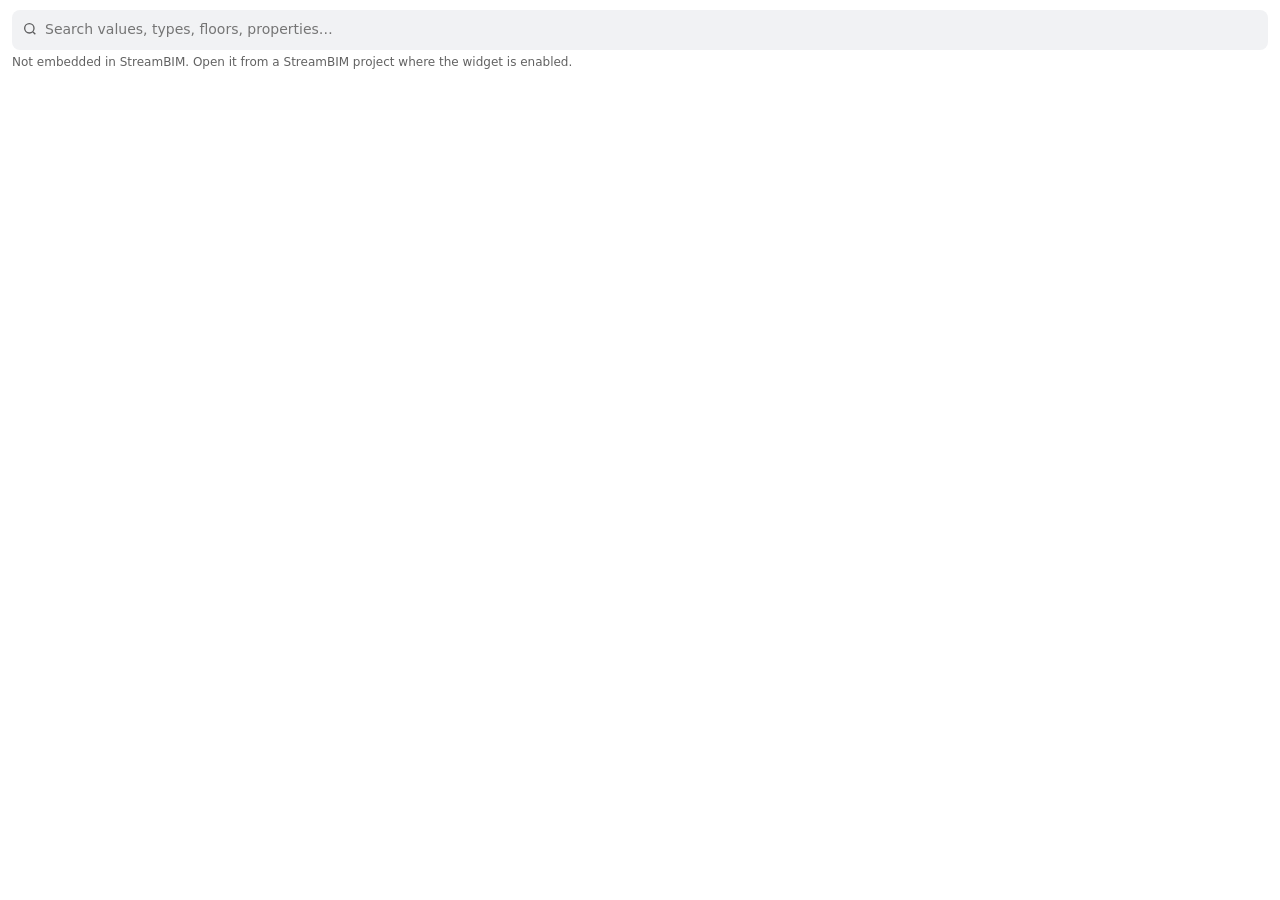
<file: index.html>
<!doctype html>
<html lang="en">
<head>
  <meta charset="utf-8">
  <meta name="viewport" content="width=device-width, initial-scale=1">
  <title>Filter and quantities</title>
  <style>
    :root {
      --fg: #f1f1f1; --muted: #9aa0a6; --line: rgba(255,255,255,.14); --soft: rgba(255,255,255,.06); --card: rgba(255,255,255,.07); --pop: #2b2f34;
      /* Accent: StreamBIM's orange. Text on an orange fill is dark (contrast ≈ 8:1). */
      --accent: #f39200; --accent-text: #ffb84d; --on-accent: #1f2226; --accent-tint: rgba(243,146,0,.16); --warn: #ffb224;
      /* Chart colors without orange (the accent): the dataviz reference palette in an order that passes its validator (dark). */
      --s1: #3987e5; --s2: #199e70; --s3: #9085e9; --s4: #c98500; --s5: #d55181; --s6: #0ca30c; --other: #5f6368;
    }
    :root[data-tema=ljus] { --card: #f1f2f4; --pop: #f1f2f4; --soft: rgba(0,0,0,.04); --line: #dcdfe3; --accent-text: #a35400; --accent-tint: rgba(243,146,0,.14);
      --s1: #2a78d6; --s2: #1baf7a; --s3: #6250d6; --s4: #eda100; --s5: #e87ba4; --s6: #008300; --other: #b4b8bd; }
    * { box-sizing: border-box; }
    body { margin: 0; padding: 10px 12px 16px; font: 14px/1.4 system-ui, sans-serif; color: var(--fg); background: transparent; }
    h2 { font-size: 12px; margin: 16px 0 6px; color: var(--muted); font-weight: 600; }
    [hidden] { display: none !important; }
    .muted { color: var(--muted); font-size: 12px; }
    select, input, textarea { font: inherit; font-size: 14px; color: inherit; background: var(--soft); border: 1px solid var(--line); border-radius: 6px; padding: 5px 6px; width: 100%; min-width: 0; }
    option { color: #000; }
    button { font: inherit; font-size: 13px; padding: 6px 10px; border-radius: 6px; border: 1px solid var(--line); background: transparent; color: inherit; cursor: pointer; }
    button:hover { border-color: var(--muted); }
    button:disabled { opacity: .5; cursor: default; }
    button.primary { background: var(--accent); border-color: var(--accent); color: var(--on-accent); font-weight: 600; }
    button[aria-pressed="true"]:not(.ico) { border-color: var(--accent); color: var(--accent-text); }
    .link { all: unset; cursor: pointer; color: var(--accent-text); font-size: 12px; }
    .actions { display: flex; flex-wrap: wrap; gap: 6px; margin-top: 10px; align-items: center; }
    .actions input { flex: 1; width: auto; }
    .between { display: flex; align-items: center; justify-content: space-between; gap: 8px; flex-wrap: wrap; }
    :focus-visible { outline: 2px solid var(--accent); outline-offset: 2px; }
    #status { min-height: 1.2em; margin: 4px 0 0; }
    .card { background: var(--card); border-radius: 10px; padding: 10px 12px; margin-top: 10px; }

    /* Search */
    .search { position: sticky; top: 0; z-index: 2; }
    .search > svg { position: absolute; left: 10px; top: 11px; color: var(--muted); pointer-events: none; }
    #q { font-size: 14px; padding: 9px 10px 9px 32px; border-radius: 8px; background: var(--pop); border-color: transparent; }
    #q:focus { border-color: var(--accent); outline: none; }
    #results { position: absolute; left: 0; right: 0; margin-top: 4px; border: 1px solid var(--line); border-radius: 8px; max-height: 65vh; overflow: auto; background: var(--pop); box-shadow: 0 8px 24px rgba(0,0,0,.4); }
    #results:empty { display: none; }
    .res-h { font-size: 11px; color: var(--muted); padding: 8px 10px 2px; font-weight: 600; }
    .res { all: unset; box-sizing: border-box; cursor: pointer; display: grid; grid-template-columns: 1fr auto; gap: 8px; width: 100%; padding: 6px 10px; }
    .res:hover, .res:focus-visible { background: var(--accent-tint); outline: none; }
    .res b { font-weight: 600; overflow-wrap: anywhere; }
    .res small { display: block; color: var(--muted); }
    .res .n { color: var(--muted); font-variant-numeric: tabular-nums; align-self: center; }

    /* Quick start and toggles */
    .chips { display: flex; flex-wrap: wrap; gap: 6px; align-items: center; }
    .pill { padding: 6px 12px; border-radius: 999px; background: var(--card); border-color: transparent; }
    .pill:hover { border-color: var(--accent); }
    .seg { display: inline-flex; border: 1px solid var(--line); border-radius: 6px; overflow: hidden; }
    .seg button { border: 0; border-radius: 0; padding: 5px 10px; font-size: 12px; }
    .seg button + button { border-left: 1px solid var(--line); }
    .seg button[aria-pressed="true"] { background: var(--accent); color: var(--on-accent); }

    /* Conditions: chips as in the sketch, comparison and "+ or" inline */
    #conds { display: flex; flex-direction: column; gap: 6px; margin-top: 8px; }
    .cond { display: flex; flex-wrap: wrap; align-items: center; gap: 4px 6px; border: 1px solid var(--line); border-radius: 8px; padding: 5px 4px 5px 10px; }
    .cond-h { font-size: 12px; color: var(--muted); display: flex; gap: 4px; align-items: center; }
    .cond-h select { all: unset; cursor: pointer; color: var(--accent-text); font-size: 12px; }
    .cond-h select option { color: #000; }
    .cond .chips { gap: 4px; flex: 1; }
    .chip { display: inline-flex; align-items: center; padding: 2px 0 2px 10px; border-radius: 999px; background: var(--accent-tint); border: 1px solid var(--accent); color: var(--accent-text); font-size: 13px; }
    .chip .x { padding: 0 8px 0 6px; color: inherit; }
    .cond input { width: 7.5em; padding: 2px 8px; font-size: 12px; border-radius: 999px; border-style: dashed; background: transparent; }
    .or { font-size: 11px; color: var(--muted); }
    .x { all: unset; cursor: pointer; padding: 2px 8px; color: var(--muted); }
    .x:hover { color: var(--fg); }

    /* KPI cards */
    .kpis { display: grid; grid-template-columns: repeat(auto-fit, minmax(100px, 1fr)); gap: 6px; margin-top: 10px; } /* 308 px panel: 2 per row */
    .kpi { background: var(--card); border-radius: 8px; padding: 8px 10px; min-width: 0; }
    .kpi span { display: block; font-size: 11px; color: var(--muted); white-space: nowrap; overflow: hidden; text-overflow: ellipsis; }
    .kpi b { display: block; font-size: 18px; font-weight: 600; font-variant-numeric: tabular-nums; white-space: nowrap; overflow: hidden; text-overflow: ellipsis; }

    /* Chart card */
    .card-top { display: flex; align-items: center; justify-content: space-between; gap: 8px; }
    .card-top .title { font-weight: 600; overflow-wrap: anywhere; }
    .types { display: flex; gap: 2px; flex: none; }
    .ico { width: 28px; height: 28px; padding: 0; display: inline-flex; align-items: center; justify-content: center; border: 0; border-radius: 6px; color: var(--muted); }
    .ico:hover { color: var(--fg); }
    .ico[aria-pressed="true"] { background: var(--accent); color: var(--on-accent); }
    .settings { display: flex; flex-wrap: wrap; gap: 4px 14px; margin: 8px 0 4px; font-size: 12px; color: var(--muted); }
    .settings label { display: inline-flex; align-items: center; gap: 4px; }
    .settings select { all: unset; cursor: pointer; color: var(--fg); font-size: 12px; max-width: 12em; overflow: hidden; text-overflow: ellipsis; white-space: nowrap; }
    .settings select option { color: #000; }
    .settings select:focus-visible { outline: 2px solid var(--accent); }
    .settings label::after { content: '▾'; color: var(--muted); font-size: 10px; }

    /* Donut + legend */
    .donut { display: flex; flex-wrap: wrap; gap: 10px 14px; align-items: center; margin-top: 6px; }
    .donut svg { flex: none; }
    .donut svg circle[data-pick] { cursor: pointer; }
    .donut svg circle[data-pick]:hover { opacity: .85; }
    .legend { list-style: none; padding: 0; margin: 0; font-size: 12px; flex: 1; min-width: 150px; }
    .donut.stack { flex-direction: column; align-items: stretch; } /* long names: legend below, full width */
    .donut.stack svg { align-self: center; }
    .legend li { display: grid; grid-template-columns: 10px 1fr auto auto; gap: 6px; align-items: center; padding: 2px 4px; border-radius: 4px; cursor: pointer; }
    .legend li:hover, .legend li[aria-selected="true"] { background: var(--soft); }
    .legend li.other { cursor: default; color: var(--muted); }
    .legend .sw { width: 10px; height: 10px; border-radius: 2px; }
    .legend li { grid-template-columns: 10px minmax(0, 1fr) auto auto; }
    .legend .lbl { white-space: nowrap; overflow: hidden; text-overflow: ellipsis; }
    .hbar .lbl { white-space: nowrap; overflow: hidden; text-overflow: ellipsis; min-width: 0; flex: 1 1 auto; }
    .legend .num { font-variant-numeric: tabular-nums; text-align: right; white-space: nowrap; }
    .legend .pct { color: var(--muted); font-variant-numeric: tabular-nums; width: 3em; text-align: right; }

    /* Bars (ranked, one hue) and table */
    .hbars { display: grid; grid-template-columns: minmax(0, 1fr); gap: 6px; margin-top: 6px; } /* minmax(0,…): long names must not widen the card */
    .hbar { cursor: pointer; padding: 2px 4px; border-radius: 4px; font-size: 12px; }
    .hbar:hover, .hbar[aria-selected="true"] { background: var(--soft); }
    .hbar .between { flex-wrap: nowrap; }
    .hbar .between span:last-child { font-variant-numeric: tabular-nums; white-space: nowrap; flex: none; }
    .hbar.other { cursor: default; color: var(--muted); }
    .bar { height: 8px; background: var(--soft); border-radius: 4px; margin-top: 3px; overflow: hidden; }
    .bar i { display: block; height: 100%; background: var(--s1); border-radius: 0 4px 4px 0; }
    .other .bar i { background: var(--other); }
    table { width: 100%; border-collapse: collapse; font-variant-numeric: tabular-nums; font-size: 12px; margin-top: 6px; }
    th { font-size: 11px; color: var(--muted); font-weight: 600; text-align: right; padding: 2px 4px; }
    td { padding: 4px; border-top: 1px solid var(--line); text-align: right; white-space: nowrap; vertical-align: top; }
    th:first-child, td:first-child { text-align: left; white-space: normal; width: 100%; }
    tbody tr.pick { cursor: pointer; }
    tbody tr.pick:hover, tbody tr[aria-selected="true"] { background: var(--soft); }
    tbody tr.rest { color: var(--muted); }
    tfoot td { font-weight: 600; }
    td .bar { height: 4px; }
    .lbl { overflow-wrap: anywhere; }

    /* Columns (ordered, one hue) */
    .cols { display: flex; align-items: stretch; gap: 2px; margin-top: 10px; }
    .col { flex: 1; min-width: 0; display: flex; flex-direction: column; cursor: pointer; }
    .col .area { height: 140px; display: flex; flex-direction: column; justify-content: flex-end; border-bottom: 1px solid var(--line); }
    .compact .col .area { height: 70px; }
    .col .area i { display: block; background: var(--s1); border-radius: 4px 4px 0 0; min-height: 1px; }
    .col.other .area i { background: var(--other); }
    .col:hover .area i, .col[aria-selected="true"] .area i { filter: brightness(1.2); }
    .col .v { font-size: 10px; text-align: center; color: var(--muted); font-variant-numeric: tabular-nums; }
    .col .t { font-size: 10px; color: var(--muted); writing-mode: vertical-rl; transform: rotate(180deg); max-height: 72px; overflow: hidden; text-overflow: ellipsis; white-space: nowrap; margin: 4px auto 0; }
    .compact .col .t { max-height: 44px; }

    .active { display: flex; flex-wrap: wrap; gap: 6px; align-items: center; margin-top: 8px; padding: 6px 8px; border-radius: 8px; background: var(--accent-tint); font-size: 13px; }
    .active span { flex: 1; min-width: 8em; }
    .warn { color: var(--warn); font-size: 12px; margin: 6px 0 0; }
    textarea { margin-top: 8px; height: 90px; font: 12px ui-monospace, monospace; }

    /* Dashboard */
    .dash-card .card-top > button:first-child { all: unset; cursor: pointer; font-weight: 600; overflow-wrap: anywhere; }
    .dash-card .card-top > button:first-child:hover { color: var(--accent-text); }
    .dash-card .n { font-size: 18px; font-weight: 600; font-variant-numeric: tabular-nums; white-space: nowrap; margin-left: auto; }

    /* Picked object */
    #picked { margin-top: 12px; border: 1px dashed var(--line); border-radius: 10px; padding: 8px 6px 8px 12px; }
    #picked details { margin-top: 6px; font-size: 12px; }
    #picked summary { cursor: pointer; color: var(--muted); }
    #picked dl { display: grid; grid-template-columns: auto 1fr; gap: 0 8px; margin: 4px 0 0; }
    #picked dt { color: var(--muted); }
    #picked dd { margin: 0; }
  </style>
  <script src="./shared/tema.js"></script>
</head>
<body>
  <div class="search">
    <svg width="16" height="16" viewBox="0 0 24 24" fill="none" stroke="currentColor" stroke-width="2" aria-hidden="true"><circle cx="11" cy="11" r="7"/><path d="m20 20-3.5-3.5"/></svg>
    <input id="q" type="search" placeholder="Search values, types, floors, properties…" autocomplete="off" aria-label="Search" aria-controls="results">
    <div id="results" role="listbox" aria-label="Search results"></div>
  </div>
  <div id="status" class="muted" role="status" aria-live="polite">Connecting to StreamBIM…</div>

  <!-- Start: dashboard of saved views, quick start -->
  <section id="home" hidden>
    <div id="dashBox" hidden>
      <div class="between" style="margin-top:12px">
        <h2 style="margin:0">Dashboard</h2>
        <div class="chips">
          <button class="link" id="dashRefresh">Refresh</button>
          <button class="link" id="dashExport">Export all to Excel</button>
        </div>
      </div>
      <div id="dash"></div>
    </div>
    <h2>Quick start</h2>
    <div id="starts" class="chips"></div>
    <p class="muted">Or click an object in the model to filter on its values. Save a filter as a view to keep it on the dashboard.</p>
  </section>

  <!-- Filter and result -->
  <section id="filter" hidden>
    <div id="conds"></div>
    <div id="kpis" class="kpis"></div>

    <div class="card" id="chartCard" hidden>
      <div class="card-top">
        <span class="title" id="chartTitle"></span>
        <div class="types" id="displays" role="group" aria-label="Chart type"></div>
      </div>
      <div class="settings">
        <label id="measureBox">Show <select id="measureSel" aria-label="Show"></select></label>
        <label>Group by <select id="groupSel" aria-label="Group by"></select></label>
        <label id="maxBox">Max <select id="maxSel" aria-label="Max divisions"></select></label>
      </div>
      <input id="groupBy" list="fields" placeholder="Type a property…" aria-label="Group by property" autocomplete="off" hidden style="margin:4px 0">
      <div id="groups"></div>
      <button id="measure" hidden style="margin-top:8px"></button>
    </div>

    <div class="actions">
      <button id="export" class="primary">Export to Excel</button>
      <button id="color" aria-pressed="false" title="Colors the objects in the model by the Group by property. StreamBIM picks the colors and shows the legend at the bottom left of the 3D view.">Color in model</button>
      <button id="save">Save view</button>
    </div>
    <div id="saveBox" class="actions" hidden>
      <input id="saveName" aria-label="View name">
      <button id="saveOk" class="primary">Save</button>
    </div>
    <div class="actions">
      <div class="seg" role="group" aria-label="Other objects">
        <button id="fade" aria-pressed="true">Fade others</button><button id="isolate" aria-pressed="false">Show only these</button>
      </div>
      <button id="zoom">Zoom to</button>
      <button id="copy">Copy table</button>
      <button id="clear">Clear</button>
    </div>
    <textarea id="copyFallback" hidden readonly aria-label="Table to copy"></textarea>
  </section>

  <div id="picked" hidden></div>
  <p class="muted" id="indexStatus"></p>
  <datalist id="fields"></datalist>

  <script src="./vendor/streambim-widget-api.min.js"></script>
  <script type="module">
    import { searchRows } from './shared/streambim.js';
    import { prepareRows, summarize, toTSV, KINDS, MISSING, UNKNOWN_FLOOR } from './shared/quantities.js';
    import { FIELDS, fieldOf, labelOf, OPS, addCond, buildFilter, and, searchValues, toView, fromView, viewName, fold } from './filter/logic.js';
    import { KIND, plural } from './shared/kinds.js';
    import { xlsx } from './shared/xlsx.js';

    const SORT = { field: 'Name', descending: false };
    const MAX_GROUPS = 40;       // values counted per split when objects aren't fetched (one search each)
    const AUTO_ROWS = 5000;      // quantities are fetched automatically up to this (≈ 1 300 objects/s)
    const MAX_MEASURE = 50000;   // ponytail: everything is held in memory (≈ 2 kB/object); split the selection if larger
    const INDEX_TTL = 24 * 3600e3;
    const SKIP_GROUPS = new Set(['Geometry']); // internal geometry data, not searchable
    const MEASURES = ['area', 'length', 'volume'];
    // Chart types as icons (Tabler outline paths). Donut and bars fold small groups into "Other".
    const svgIcon = (d) => `<svg width="18" height="18" viewBox="0 0 24 24" fill="none" stroke="currentColor" stroke-width="2" stroke-linecap="round" stroke-linejoin="round" aria-hidden="true">${d}</svg>`;
    const DISPLAYS = [
      ['donut', 'Donut', svgIcon('<path d="M10 3.2a9 9 0 1 0 10.8 10.8a1 1 0 0 0 -1 -1h-3.8a4.1 4.1 0 1 1 -5 -5v-4a.9 .9 0 0 0 -1 -.8"/><path d="M15 3.5a9 9 0 0 1 5.5 5.5h-4.5a9 9 0 0 0 -1 -1v-4.5"/>')],
      ['bars', 'Bars', svgIcon('<path d="M4 6h10M4 12h16M4 18h7"/>')],
      ['columns', 'Columns', svgIcon('<path d="M3 21h18M6 21v-8M11 21v-14M16 21v-5M20 21v-10"/>')],
      ['table', 'Table', svgIcon('<path d="M3 5h18v14h-18zM3 10h18M3 15h18M9 5v14"/>')],
    ];
    const MAXES = [4, 6, 8, 12, 20, 0]; // 0 = all
    const DONUT_SLOTS = 6;      // categorical colors --s1…--s6; more parts fold into "Other"

    const $ = (id) => document.getElementById(id);
    const h = (tag, props = {}, ...kids) => {
      const e = Object.assign(document.createElement(tag), props);
      e.append(...kids.filter((k) => k != null && k !== false));
      return e;
    };
    const api = () => StreamBIM.API;
    const say = (t) => ($('status').textContent = t);
    const err = (e) => e?.message || e?.detail || e?.code || JSON.stringify(e);
    const nf = (n) => Number(n).toLocaleString();
    const n1 = (v) => v.toLocaleString(undefined, { maximumFractionDigits: Math.abs(v) < 10 ? 1 : 0 });
    const round = (v) => Math.round(v * 1000) / 1000;
    const store = {
      get: (k) => { try { return JSON.parse(localStorage.getItem(k)); } catch { return null; } },
      set: (k, v) => { try { localStorage.setItem(k, JSON.stringify(v)); } catch { /* full or blocked */ } },
    };
    const count = async (filter) =>
      Number((await api().getObjectInfoForSearch({ filter, page: { limit: 1, skip: 0 }, sort: SORT }))?.meta?.total ?? 0);
    const show = (f, v) => (f.key === '@kind' ? plural(v) : v); // value as displayed

    let buildingId, floors = [], kinds = [], projectId = '';
    let index = { keys: {} };   // value index for free-text search on values (see buildIndex)
    let conds = [];
    const FLOOR = FIELDS['Floor Id']; // = Location~Floor by position, see logic.js
    let groupBy = FLOOR, measure = 'count', display = 'donut', maxDiv = 8;
    let mode = 'FADED';
    let colored = null;         // key of the field StreamBIM is coloring by, or null
    let state = null;           // { filter, total, objs, groups, rest, dims, active, capped }
    let seq = 0;
    const floorNames = () => floors.map((f) => f.name);

    // ---------- value index ----------
    // StreamBIM's quickSearch finds property names, types and objects but not values. So: list every text property
    // per IFC type (the fieldUnion search header has them), fetch each property's values with counts, keep for a day.
    // ponytail: a minute or two the first time in large projects (≈ 5 properties/s); search works meanwhile with what's loaded.
    const indexKey = () => `filter-index:${projectId}:${buildingId}`;
    async function buildIndex(force = false) {
      const cached = store.get(indexKey());
      if (!force && cached && Date.now() - cached.built < INDEX_TTL && cached.done) { index = cached; return showIndexStatus(); }
      index = { built: Date.now(), done: false, keys: force ? {} : cached?.keys ?? {} };
      showIndexStatus('Learning the project’s values…');
      const keys = new Set();
      await pool(kinds, 4, async (kind) => {
        const r = await api().getObjectInfoForSearch({ filter: { rules: [[{ buildingId, propKey: '@kind', propValue: kind }]] }, page: { limit: 1, skip: 0 }, sort: SORT, fieldUnion: true }).catch(() => null);
        for (const c of r?.header ?? []) if (c.pset && c.datatype === 'str' && !SKIP_GROUPS.has(c.pset)) keys.add(c.id);
      });
      const todo = [...keys].filter((k) => !index.keys[k]);
      let done = keys.size - todo.length;
      await pool(todo, 4, async (key) => {
        const values = await api().valuesForObjectProperty(key).catch(() => null);
        // More than 2 000 distinct values are ids and the like – not useful to search.
        index.keys[key] = values && Object.keys(values).length <= 2000 ? { values } : {};
        if (++done % 20 === 0) { showIndexStatus(`Learning the project’s values ${Math.round((done / keys.size) * 100)} %…`); store.set(indexKey(), index); }
      });
      index.done = true;
      store.set(indexKey(), index);
      showIndexStatus();
    }
    async function pool(items, n, fn) {
      let i = 0;
      await Promise.all(Array.from({ length: Math.min(n, items.length) }, async () => { while (i < items.length) await fn(items[i++]); }));
    }
    function showIndexStatus(text) {
      const n = Object.values(index.keys).filter((k) => k.values).length;
      $('indexStatus').replaceChildren(...[text ?? `Search knows the values of ${n} properties. `,
        !text && h('button', { className: 'link', textContent: 'Reload', onclick: () => buildIndex(true) })].filter(Boolean));
      updateFieldList();
    }

    // ---------- search ----------
    let searchTimer, searchSeq = 0;
    const closeResults = () => { ++searchSeq; $('results').replaceChildren(); };
    $('q').oninput = () => { clearTimeout(searchTimer); searchTimer = setTimeout(search, 200); };
    $('q').onkeydown = (e) => {
      if (e.key === 'Escape') { $('q').value = ''; closeResults(); }
      if (e.key === 'Enter') $('results').querySelector('.res')?.click();
      if (e.key === 'ArrowDown') { e.preventDefault(); $('results').querySelector('.res')?.focus(); }
    };
    $('results').onkeydown = (e) => {
      const items = [...$('results').querySelectorAll('.res')], i = items.indexOf(document.activeElement);
      if (e.key === 'ArrowDown') { e.preventDefault(); items[i + 1]?.focus(); }
      if (e.key === 'ArrowUp') { e.preventDefault(); (items[i - 1] ?? $('q')).focus(); }
      if (e.key === 'Escape') { closeResults(); $('q').focus(); }
    };
    document.addEventListener('pointerdown', (e) => { if (!e.target.closest('.search')) closeResults(); });

    async function search() {
      const text = $('q').value.trim(), lower = text.toLowerCase();
      const my = ++searchSeq;
      if (text.length < 2) return $('results').replaceChildren();
      const section = (title, items) => items.length ? [h('div', { className: 'res-h', textContent: title }), ...items] : [];
      const item = (main, sub, n, onclick) => h('button', { className: 'res', role: 'option', onclick: () => { $('q').value = ''; closeResults(); $('q').focus(); onclick(); } },
        h('span', {}, h('b', { textContent: main }), sub && h('small', { textContent: sub })), n != null ? h('span', { className: 'n', textContent: nf(n) }) : h('span'));

      // Immediately: IFC types (English, plural or Swedish), floors and indexed values. Then StreamBIM's quickSearch.
      const render = (q = {}) => $('results').replaceChildren(
        ...section('IFC types', kinds.filter((k) => `${k} ${plural(k)} ${KIND[k] ?? ''}`.toLowerCase().includes(lower)).slice(0, 4)
          .map((k) => item(plural(k), `IFC type: ${k}`, null, () => add(FIELDS['@kind'], '=', k)))),
        ...section('Floors', floors.filter((f) => f.name.toLowerCase().includes(lower)).slice(0, 4).map((f) => item(f.name, 'Floor', null, () => add(FLOOR, '=', f.name)))),
        ...section('Values', searchValues(index, text).map((v) => item(v.value, labelOf(fieldOf(v.key)), v.n, () => add(fieldOf(v.key), '=', v.value)))),
        ...section('Types', [...new Set((q.typeObject ?? []).map((t) => t.name))].slice(0, 5).map((name) => item(name, 'Type name', null, () => add(FIELDS['Type Name'], '=', name)))),
        ...section('Properties', (q.property ?? []).slice(0, 6).map((p) => { const f = fieldOf(p.name.slice(0, p.name.lastIndexOf('~'))); return item(labelOf(f), 'Property – pick a value', null, () => add(f)); })),
        ...section('Free text', [item(`Type name contains "${text}"`, null, null, () => add(FIELDS['Type Name'], 'contains', text)),
          item(`Name contains "${text}"`, null, null, () => add(FIELDS['Name'], 'contains', text))]),
        ...section('Objects', (q.object ?? []).slice(0, 4).map((o) => item(o.name, `${o.kind} – go to object`, null, () => goTo(o.id)))),
      );
      render();
      try {
        const q = await api().quickSearch(text);
        if (my === searchSeq) render(q);
      } catch { /* index and floors only */ }
    }

    async function goTo(guid) {
      api().deHighlightAllObjects(); // never resolves in StreamBIM – must not be awaited
      await api().highlightObject(guid);
      await api().gotoObject(guid);
    }

    // ---------- conditions ----------
    // Without a value (property picked from search): a new condition where the value is picked from a list.
    function add(field, op = '=', value) {
      if (value === undefined) conds = [...conds, { field, op, values: [] }];
      else conds = addCond(conds, field, op, value);
      renderConds();
      if (value === undefined) $('conds').lastElementChild?.querySelector('input')?.focus();
      apply();
    }
    const addValue = (c, v) => { v = v.trim(); if (v && !c.values.includes(v)) { c.values.push(v); renderConds(); apply(); } };

    function renderConds() {
      $('conds').replaceChildren(...conds.map((c, i) => {
        const op = h('select', { ariaLabel: `Comparison for ${labelOf(c.field)}`, onchange: () => { c.op = op.value; if (c.op === 'hasValue') c.values = []; renderConds(); apply(); } },
          ...OPS.map(([v, l]) => h('option', { value: v, textContent: l, selected: v === c.op })));
        const list = h('datalist', { id: `v${i}` });
        const more = h('input', { placeholder: c.values.length ? '+ or…' : 'pick a value', autocomplete: 'off', ariaLabel: `Add a value for ${labelOf(c.field)}` });
        more.setAttribute('list', list.id);
        more.onfocus = () => fillValues(c.field, list);
        more.onkeydown = (e) => { if (e.key === 'Enter') addValue(c, more.value); };
        // Picked from the list (no Enter): exact values only, so half-typed text isn't added.
        more.oninput = () => { if ([...list.options].some((o) => o.value === more.value)) addValue(c, more.value); };
        return h('div', { className: 'cond' },
          h('div', { className: 'cond-h' }, h('span', { textContent: labelOf(c.field) }), op),
          h('button', { className: 'x', textContent: '✕', title: 'Remove condition', ariaLabel: `Remove condition ${labelOf(c.field)}`, style: 'grid-row: span 2', onclick: () => { conds.splice(i, 1); renderConds(); apply(); } }),
          c.op !== 'hasValue' && h('div', { className: 'chips' },
            ...c.values.flatMap((v, j) => [
              j > 0 && h('span', { className: 'or', textContent: c.op === '!=' ? 'and' : 'or' }),
              h('span', { className: 'chip', title: v }, show(c.field, v), h('button', { className: 'x', textContent: '✕', ariaLabel: `Remove ${v}`, onclick: () => { c.values.splice(j, 1); renderConds(); apply(); } })),
            ]),
            more, list));
      }));
      $('home').hidden = conds.length > 0;
      $('filter').hidden = !conds.length;
      // StreamBIM cancels a running search when another one starts: reset first, then let the dashboard search.
      if (!conds.length) clearView().finally(renderHome);
    }

    // Values with counts in the dropdown, from the index or straight from StreamBIM.
    async function fillValues(field, list) {
      if (list.childElementCount) return;
      let values = index.keys[field.key]?.values;
      if (field.key === FLOOR.key) values = Object.fromEntries(floors.map((f) => [f.name, '']));
      else if (field.key === '@kind') values = Object.fromEntries(kinds.map((k) => [k, '']));
      else if (!values && field.key !== 'Name' && field.key !== 'Type Name') values = await api().valuesForObjectProperty(field.key).catch(() => ({}));
      list.replaceChildren(...Object.entries(values ?? {}).sort((a, b) => (b[1] || 0) - (a[1] || 0)).slice(0, 300)
        .map(([v, n]) => h('option', { value: v, label: n ? `${n} pcs` : show(field, v) })));
    }

    // ---------- analysis (shared by the filter view and the dashboard) ----------
    // A field locked to a single "is" value gives one row: split by the first free one instead.
    function freeGroupBy(cs, g) {
      const fixed = new Set(cs.filter((c) => c.op === '=' && c.values.length === 1).map((c) => c.field.key));
      return fixed.has(g.key) ? [FLOOR, FIELDS['@kind'], FIELDS['Type Name']].find((f) => !fixed.has(f.key)) ?? g : g;
    }

    // Objects with every property and quantity, straight from the search (fieldUnion). shared/quantities.js sums.
    const fetchObjs = async (filter, max) => prepareRows(await searchRows(api(), filter, { max, page: 5000, fieldUnion: true }));

    // With fetched objects everything is counted here, with quantities. Otherwise: count per value, one search each.
    async function analyze(filter, field, total, objs) {
      const cond = (v) => (v === MISSING || v === UNKNOWN_FLOOR ? null : { buildingId, ...field.base, operator: '=', propValue: v });
      if (objs) {
        const s = summarize(objs, field.group, floorNames());
        const groups = s.groups.map((g) => ({ label: g, n: s.dims.count.byGroup[g], cond: cond(g) }));
        return { groups, dims: s.dims, rest: 0, capped: objs.length < total ? objs.length : 0 };
      }
      let groups, capped = 0;
      if (field.key === FLOOR.key) groups = floors.map((f) => ({ label: f.name, cond: cond(f.name) }));
      else if (field.key === 'Name' || field.key === 'Type Name') {
        const { rows } = await searchRows(api(), filter, { max: 3000 });
        const tally = {};
        for (const r of rows) { const v = r[field.key] || MISSING; tally[v] = (tally[v] ?? 0) + 1; }
        groups = Object.entries(tally).map(([v, n]) => ({ label: v, n, cond: cond(v) }));
        if (rows.length < total) capped = rows.length;
      } else {
        const values = field.key === '@kind' ? Object.fromEntries(kinds.map((k) => [k, 0])) : index.keys[field.key]?.values ?? await api().valuesForObjectProperty(field.key);
        groups = Object.entries(values).sort((a, b) => b[1] - a[1]).slice(0, MAX_GROUPS).map(([v]) => ({ label: v, cond: cond(v) }));
      }
      await pool(groups.filter((g) => g.n == null), 8, async (g) => (g.n = await count(and(filter, g.cond))));
      groups = groups.filter((g) => g.n > 0);
      return { groups, dims: null, rest: capped ? 0 : total - groups.reduce((s, g) => s + g.n, 0), capped };
    }

    // Value of a group in the chosen measure; measures missing from the data fall back to count.
    const measureOf = (dims, m) => (m !== 'count' && dims?.[m] ? m : 'count');
    const valueOf = (g, dims, m) => (m === 'count' ? g.n : dims[m].byGroup[g.label] ?? 0);
    const unitOf = (dims, m) => (m === 'count' ? 'pcs' : dims[m].unit);
    const fmt = (v, m) => (m === 'count' ? nf(v) : n1(v));
    // Floors keep the building's order; everything else largest first, missing last.
    const sorted = (groups, field, dims, m) => field.key === FLOOR.key ? groups
      : [...groups].sort((a, b) => !a.cond - !b.cond || valueOf(b, dims, m) - valueOf(a, dims, m));

    // ---------- charts ----------
    // Donut: total in the middle, legend with value and share, ≤ 6 colored parts + Other.
    // Bars: ranked, one hue. Columns: one hue, floors in building order. Table: every group with all quantities.
    function chart({ field, groups, dims, m, kind, max = 8, rest = 0, total, active, onPick, compact = false }) {
      const unit = unitOf(dims, m);
      const ordered = field.key === FLOOR.key;
      const items = sorted(groups, field, dims, m).map((g) => ({ g, label: show(field, g.label), v: valueOf(g, dims, m) }));
      const limit = (n) => (max ? Math.min(max, n) : n);
      const pick = (it) => !it.other && it.g?.cond && onPick ? () => onPick(it.g) : null;
      const sel = (it) => String(!!active && it.g === active);
      const tip = (it) => `${it.label}: ${fmt(it.v, m)} ${unit}`;

      if (kind === 'donut') {
        const list = fold(items.filter((i) => i.v > 0), limit(DONUT_SLOTS + 1)).filter((i) => i.v > 0);
        const sum = list.reduce((a, i) => a + i.v, 0) || 1;
        const color = (it, i) => (it.other ? 'var(--other)' : `var(--s${i + 1})`);
        const size = compact ? 96 : 132, R = 46, C = 2 * Math.PI * R, gap = list.length > 1 ? 1.2 : 0;
        const NS = 'http://www.w3.org/2000/svg';
        const el = (tag, attrs, ...kids) => { const e = document.createElementNS(NS, tag); for (const [k, v] of Object.entries(attrs)) e.setAttribute(k, v); e.append(...kids); return e; };
        let off = 0;
        const svg = el('svg', { viewBox: '0 0 120 120', width: size, height: size, role: 'img', 'aria-label': list.map(tip).join(', ') },
          ...list.map((it, i) => {
            const len = (it.v / sum) * C;
            const c = el('circle', { cx: 60, cy: 60, r: R, fill: 'none', style: `stroke:${color(it, i)}`, 'stroke-width': it.g && it.g === active ? 20 : 16,
              'stroke-dasharray': `${Math.max(len - gap, 0.6)} ${C}`, 'stroke-dashoffset': -off, transform: 'rotate(-90 60 60)' }, el('title', {}, tip(it)));
            off += len;
            const p = pick(it);
            if (p) { c.setAttribute('data-pick', ''); c.addEventListener('click', p); }
            return c;
          }),
          el('text', { x: 60, y: m === 'count' ? 66 : 62, 'text-anchor': 'middle', 'font-size': 17, 'font-weight': 600, style: 'fill:currentColor' }, fmt(sum, m)),
          m !== 'count' ? el('text', { x: 60, y: 78, 'text-anchor': 'middle', 'font-size': 10, style: 'fill:var(--muted)' }, unit) : '');
        return h('div', { className: list.some((i) => i.label.length > 16) ? 'donut stack' : 'donut' }, svg,
          h('ul', { className: 'legend' }, ...list.map((it, i) => h('li', { className: it.other ? 'other' : '', ariaSelected: sel(it), title: tip(it), onclick: pick(it) },
            h('span', { className: 'sw', style: `background:${color(it, i)}` }), h('span', { className: 'lbl', textContent: it.label }),
            !compact && h('span', { className: 'num', textContent: fmt(it.v, m) }), h('span', { className: 'pct', textContent: `${Math.round((it.v / sum) * 100)} %` })))));
      }
      if (kind === 'bars') {
        const list = fold(items, compact ? limit(5) : limit(items.length), { ordered });
        const top = Math.max(...list.map((i) => i.v), 1e-9);
        return h('div', { className: 'hbars' }, ...list.map((it) => h('div', { className: `hbar${it.other ? ' other' : ''}`, ariaSelected: sel(it), title: tip(it), onclick: pick(it) },
          h('div', { className: 'between' }, h('span', { className: 'lbl', textContent: it.label }), h('span', { textContent: `${fmt(it.v, m)} ${unit}` })),
          h('div', { className: 'bar' }, h('i', { style: `width:${(it.v / top) * 100}%` })))));
      }
      if (kind === 'columns') {
        const list = fold(items, compact ? limit(12) : limit(items.length), { ordered });
        const top = Math.max(...list.map((i) => i.v), 1e-9);
        return h('div', { className: `cols${compact ? ' compact' : ''}`, role: 'list' }, ...list.map((it) =>
          h('div', { className: `col${it.other ? ' other' : ''}`, role: 'listitem', title: tip(it), ariaSelected: sel(it), onclick: pick(it) },
            !compact && list.length <= 10 && h('div', { className: 'v', textContent: fmt(it.v, m) }),
            h('div', { className: 'area' }, h('i', { style: `height:${(it.v / top) * 100}%` })),
            h('div', { className: 't', textContent: it.label }))));
      }
      // table: every group, count and all quantities (compact: the 5 largest)
      const cols = compact ? [] : MEASURES.filter((k) => dims?.[k]);
      const list = compact ? fold(items, 5) : items;
      const top = Math.max(...list.map((i) => i.v), 1e-9);
      return h('table', {},
        !compact && h('thead', {}, h('tr', {}, h('th', { textContent: field.label }), h('th', { textContent: 'pcs' }), ...cols.map((k) => h('th', { textContent: dims[k].unit })))),
        h('tbody', {},
          ...list.map((it) => h('tr', { className: pick(it) ? 'pick' : '', ariaSelected: sel(it), title: pick(it) ? 'Show only these in the model' : '', onclick: pick(it) },
            h('td', {}, h('div', { className: 'lbl', textContent: it.label }), h('div', { className: 'bar' }, h('i', { style: `width:${(it.v / top) * 100}%` }))),
            compact ? h('td', { textContent: `${fmt(it.v, m)} ${unit}` }) : h('td', { textContent: nf(it.g.n) }),
            ...cols.map((k) => h('td', { textContent: n1(dims[k].byGroup[it.g.label] ?? 0) })))),
          !compact && rest > 0 && h('tr', { className: 'rest' }, h('td', { textContent: 'No value / other' }), h('td', { textContent: nf(rest) }), ...cols.map(() => h('td')))),
        !compact && groups.length > 1 && h('tfoot', {}, h('tr', {}, h('td', { textContent: 'Total' }), h('td', { textContent: nf(total) }), ...cols.map((k) => h('td', { textContent: n1(dims[k].total) })))));
    }

    // ---------- home: dashboard and quick start ----------
    function renderHome() {
      // Quick start: A/K types first, then the rest, as the project has them.
      const order = KINDS.map(([k]) => k).filter((k) => kinds.includes(k));
      $('starts').replaceChildren(...[...order, ...kinds.filter((k) => !order.includes(k))].slice(0, 14)
        .map((k) => h('button', { className: 'pill', textContent: plural(k), onclick: () => add(FIELDS['@kind'], '=', k) })));
      renderDash();
    }

    // ponytail: views are stored in this browser per project. Sharing them with the team needs storage of its own (backend).
    const viewsKey = () => `filter-views:${projectId}:${buildingId}`;
    const views = () => store.get(viewsKey()) ?? [];
    const results = new Map(); // view name → computed result, kept for the session (Refresh recomputes)

    // A saved view against the model as it is now.
    async function computeView(v) {
      const r = fromView(v);
      const filter = buildFilter(r.conds, { buildingId });
      const field = freeGroupBy(r.conds, r.groupBy ?? FLOOR);
      const total = filter ? await count(filter) : 0;
      const needObjs = total > 0 && (total <= AUTO_ROWS || (r.measure !== 'count' && total <= MAX_MEASURE));
      const objs = needObjs ? await fetchObjs(filter, MAX_MEASURE) : null;
      const res = total ? await analyze(filter, field, total, objs) : { groups: [], dims: null, rest: 0, capped: 0 };
      return { ...r, view: v, filter, field, total, objs, ...res, m: measureOf(res.dims, r.measure), at: new Date() };
    }

    async function renderDash() {
      const list = views();
      $('dashBox').hidden = !list.length;
      const my = ++dashSeq;
      const cards = list.map((v, i) => {
        const n = h('span', { className: 'n', textContent: '…' }), sub = h('div', { className: 'muted', textContent: 'Loading…' }), body = h('div', { className: 'body' });
        const card = h('div', { className: 'card dash-card' },
          h('div', { className: 'card-top' },
            h('button', { textContent: v.name, title: 'Open the view', onclick: () => openView(v) }), n,
            h('button', { className: 'x', textContent: '✕', title: 'Delete the view', ariaLabel: `Delete the view ${v.name}`, onclick: () => deleteView(i) })),
          sub, body);
        return { v, n, sub, body, card };
      });
      $('dash').replaceChildren(...cards.map((c) => c.card));
      // One view at a time, so StreamBIM isn't flooded; cached for the session.
      for (const c of cards) {
        if (my !== dashSeq) return;
        try {
          const r = results.get(c.v.name) ?? await computeView(c.v).catch(() => computeView(c.v)); // one retry: StreamBIM may cancel a search
          results.set(c.v.name, r);
          const total = r.m === 'count' ? nf(r.total) : `${n1(r.dims[r.m].total)} ${r.dims[r.m].unit}`;
          c.n.textContent = total;
          c.sub.textContent = `${r.m === 'count' ? 'Count' : r.dims[r.m].label} by ${r.field.label.toLowerCase()}${r.m !== 'count' ? ` · ${nf(r.total)} objects` : ''}`;
          c.body.replaceChildren(chart({ field: r.field, groups: r.groups, dims: r.dims, m: r.m, kind: r.display, max: r.max, total: r.total, compact: true }));
        } catch (e) { c.n.textContent = '–'; c.sub.textContent = 'Could not compute: ' + err(e); }
      }
    }
    let dashSeq = 0;
    $('dashRefresh').onclick = () => { results.clear(); renderDash(); };
    function deleteView(i) {
      const all = views();
      results.delete(all[i]?.name);
      all.splice(i, 1);
      store.set(viewsKey(), all);
      renderDash();
    }
    function openView(v) {
      const r = fromView(v);
      ({ conds, measure, display } = r);
      maxDiv = r.max;
      groupBy = r.groupBy ?? FLOOR;
      renderConds();
      apply();
    }
    $('save').onclick = () => {
      $('saveBox').hidden = !$('saveBox').hidden;
      $('saveName').value = `${viewName(conds, show)} by ${groupBy.label.toLowerCase()}`;
      if (!$('saveBox').hidden) $('saveName').select();
    };
    const saveView = () => {
      const name = $('saveName').value.trim();
      if (!name) return;
      store.set(viewsKey(), [...views().filter((v) => v.name !== name), toView(name, conds, groupBy, { measure, display, max: maxDiv })]);
      results.delete(name);
      $('saveBox').hidden = true;
      say(`Saved as "${name}". It is on the dashboard when you clear the filter.`);
    };
    $('saveOk').onclick = saveView;
    $('saveName').onkeydown = (e) => { if (e.key === 'Enter') saveView(); if (e.key === 'Escape') $('saveBox').hidden = true; };

    // ---------- run the filter ----------
    // Every change to the conditions re-runs: count, show in StreamBIM, fetch quantities (up to AUTO_ROWS) and split.
    let applyTimer;
    function apply() { clearTimeout(applyTimer); applyTimer = setTimeout(run, 150); }
    async function run() {
      const my = ++seq;
      let filter;
      try { filter = buildFilter(conds, { buildingId }); } catch (e) { return say(e.message); }
      if (!filter) return; // renderConds has cleared the view
      say('Searching…');
      try {
        const total = await count(filter);
        if (my !== seq) return;
        state = { filter, total, objs: null, active: null };
        renderKpis(null);
        $('chartCard').hidden = true; // shown by render() when there is something to show
        $('chartTitle').textContent = '';
        $('groups').replaceChildren();
        $('measure').hidden = true;
        if (colored) { await api().colorCodeByProperty({}); colored = null; renderColor(); } // a new filter starts uncolored
        await api().applyObjectSearch(filter);
        await api().setSearchVisualizationMode(mode);
        if (!total) return say('No objects match all conditions. Remove a condition or a value.');
        if (total <= AUTO_ROWS) {
          say('Fetching quantities…');
          const objs = await fetchObjs(filter, AUTO_ROWS);
          if (my !== seq) return;
          state.objs = objs;
        }
        say('');
        await split();
      } catch (e) {
        if (my === seq) say('Error: ' + err(e));
      }
    }

    // What the filter is about: "walls" for one IFC type, otherwise "objects".
    function subject() {
      const c = conds.length === 1 && conds[0];
      return c && c.field.key === '@kind' && c.op === '=' && c.values.length === 1 ? plural(c.values[0]) : 'Objects';
    }
    // KPI cards: the count first, then the totals of the quantities that exist.
    function renderKpis(dims) {
      const cols = MEASURES.filter((k) => dims?.[k]);
      $('kpis').replaceChildren(
        h('div', { className: 'kpi' }, h('span', { textContent: subject() }), h('b', { textContent: nf(state.total) })),
        ...cols.map((k) => h('div', { className: 'kpi', title: `Source: ${dims[k].source || '–'}` },
          h('span', { textContent: dims[k].label }), h('b', { textContent: `${n1(dims[k].total)} ${dims[k].unit}` }))));
    }

    async function clearView() {
      ++seq;
      state = null;
      $('copyFallback').hidden = true;
      $('saveBox').hidden = true;
      if (colored) await api().colorCodeByProperty({});
      await api().resetObjectSearch();
      colored = null;
      renderColor();
      say('');
    }

    function setMode(m) {
      mode = m;
      $('fade').ariaPressed = String(m === 'FADED');
      $('isolate').ariaPressed = String(m === 'HIDDEN');
      if (state) api().setSearchVisualizationMode(m);
    }
    $('fade').onclick = () => setMode('FADED');
    $('isolate').onclick = () => setMode('HIDDEN');
    $('zoom').onclick = () => api().zoomToSearchResult();
    $('clear').onclick = () => { conds = []; renderConds(); };

    // ---------- picked object: filter on its values ----------
    async function onPick({ guid }) {
      let info;
      try { info = await api().getObjectInfo(guid); } catch { return; }
      const p = info.properties ?? {};
      const typeName = info.groups?.find((g) => g.label === 'Type')?.content?.properties?.find((q) => q.key === 'Name')?.value;
      const storey = info.groups?.find((g) => g.label === 'Location')?.content?.properties?.find((q) => q.key === 'Floor by position')?.value ?? p['@Building Storey']?.Name;
      const quick = [
        p['@kind'] && [FIELDS['@kind'], p['@kind'], `All ${plural(p['@kind']).toLowerCase()}`],
        typeName && [FIELDS['Type Name'], typeName, `Type ${typeName}`],
        storey && [FLOOR, storey, storey],
      ].filter(Boolean);
      const groups = (info.groups ?? []).filter((g) => !SKIP_GROUPS.has(g.label));
      $('picked').hidden = false;
      $('picked').replaceChildren(
        h('div', { className: 'cond-h' }, h('span', { textContent: `Clicked: ${p.Name ?? guid}`, style: 'flex:1' }),
          h('button', { className: 'x', textContent: '✕', ariaLabel: 'Close', onclick: () => ($('picked').hidden = true) })),
        h('div', { className: 'chips', style: 'margin-top:4px' }, ...quick.map(([f, v, text]) =>
          h('button', { className: 'pill', textContent: text, title: `Filter: ${f.label} = ${v}`, onclick: () => add(f, '=', v) }))),
        h('details', {}, h('summary', { textContent: 'Filter on another value' }),
          ...groups.map((g) => h('dl', {}, h('dt', { textContent: g.label, style: 'grid-column: 1 / -1; font-weight: 600; margin-top: 4px' }),
            ...(g.content?.properties ?? []).filter((q) => q.value !== '').flatMap((q) => [
              h('dt', { textContent: q.key }),
              h('dd', {}, h('button', { className: 'link', textContent: q.value, title: 'Filter on this value', onclick: () => add(fieldOf(`${g.label}~${q.key}`), '=', q.value) })),
            ])))),
      );
    }

    // ---------- split ----------
    const fieldNames = new Map(); // label in the list → key
    function updateFieldList() {
      fieldNames.clear();
      for (const f of Object.values(FIELDS)) fieldNames.set(f.label, f.key);
      for (const key of Object.keys(index.keys)) if (index.keys[key].values) fieldNames.set(labelOf(fieldOf(key)), key);
      for (const c of conds) fieldNames.set(labelOf(c.field), c.field.key);
      $('fields').replaceChildren(...[...fieldNames.keys()].map((v) => h('option', { value: v })));
    }

    // Group by: floor, IFC type, type name and the properties in the conditions, minus fields locked to one value,
    // plus "Other…" for any property.
    let groupFields = [];
    function renderDims() {
      groupBy = freeGroupBy(conds, groupBy);
      const fixed = new Set(conds.filter((c) => c.op === '=' && c.values.length === 1).map((c) => c.field.key));
      groupFields = [FLOOR, FIELDS['@kind'], FIELDS['Type Name'], ...conds.map((c) => c.field), groupBy]
        .filter((f, i, all) => all.findIndex((g) => g.key === f.key) === i && (!fixed.has(f.key) || f.key === groupBy.key));
      $('groupSel').replaceChildren(
        ...groupFields.map((f, i) => h('option', { value: i, textContent: f.label, title: labelOf(f), selected: f.key === groupBy.key })),
        h('option', { value: 'other', textContent: 'Other property…' }));
    }
    $('groupSel').onchange = () => {
      const v = $('groupSel').value;
      if (v !== 'other') return setGroupBy(groupFields[v]);
      $('groupBy').hidden = false;
      updateFieldList();
      $('groupBy').focus();
    };
    function setGroupBy(f) {
      groupBy = f;
      $('groupBy').hidden = true;
      $('groupBy').value = '';
      if (state) split();
    }
    $('groupBy').onchange = () => {
      const t = $('groupBy').value.trim();
      const key = fieldNames.get(t) ?? (t.includes('~') ? t : null);
      if (key) setGroupBy(fieldOf(key));
      else say('Pick a property from the list.');
    };
    $('measureSel').onchange = () => { measure = $('measureSel').value; render(); };
    $('maxSel').onchange = () => { maxDiv = Number($('maxSel').value); render(); };

    async function split() {
      const my = ++seq;
      renderDims();
      let res;
      try { res = await analyze(state.filter, groupBy, state.total, state.objs); } catch (e) { return my === seq && say('Could not split: ' + err(e)); }
      if (my !== seq) return;
      Object.assign(state, res, { active: null, field: groupBy });
      render();
      if (colored && colored !== groupBy.key) applyColor(); // keep the model in step with the table
    }

    function render() {
      const { groups, rest, dims, active, total, capped } = state;
      const m = measureOf(dims, measure);
      const cols = MEASURES.filter((k) => dims?.[k]);
      renderKpis(dims);
      $('chartCard').hidden = false;
      $('chartTitle').textContent = `${subject()} by ${groupBy.label.toLowerCase()}`;
      $('measureBox').hidden = !cols.length;
      $('measureSel').replaceChildren(...['count', ...cols].map((k) => h('option', { value: k, textContent: k === 'count' ? 'Count' : `${dims[k].label} (${dims[k].unit})`, selected: k === m })));
      // Max = divisions including Other. The donut has DONUT_SLOTS colors, so at most DONUT_SLOTS + 1 parts.
      const maxes = display === 'donut' ? [3, 4, 5, 6, DONUT_SLOTS + 1] : MAXES;
      const maxNow = display === 'donut' ? Math.min(maxDiv || DONUT_SLOTS + 1, DONUT_SLOTS + 1) : maxDiv;
      $('maxBox').hidden = display === 'table';
      $('maxSel').replaceChildren(...maxes.map((n) => h('option', { value: n, textContent: n || 'All', selected: n === maxNow })));
      $('displays').replaceChildren(...DISPLAYS.map(([k, l, icon]) => {
        const b = h('button', { className: 'ico', title: l, ariaLabel: l, ariaPressed: String(k === display), onclick: () => { display = k; render(); } });
        b.innerHTML = icon;
        return b;
      }));
      $('groups').replaceChildren(...[
        chart({ field: groupBy, groups, dims, m, kind: display, max: maxDiv, rest, total: capped || total, active, onPick: showGroup }),
        active && h('div', { className: 'active' },
          h('span', { textContent: `Showing ${show(groupBy, active.label)} (${nf(active.n)} pcs)` }),
          h('button', { textContent: 'Add to filter', onclick: () => add(groupBy, '=', active.label) }),
          h('button', { textContent: 'Show all', onclick: () => showGroup(active) })),
        capped && h('p', { className: 'warn', textContent: `Only the first ${nf(capped)} of ${nf(total)} objects are included.` }),
        m !== 'count' && dims[m].missing.length > 0 && h('p', { className: 'warn', textContent: `${nf(dims[m].missing.length)} objects have no ${dims[m].label.toLowerCase()}.` }),
      ].filter(Boolean));
      const n = Math.min(total, MAX_MEASURE);
      $('measure').hidden = !!state.objs;
      $('measure').textContent = `Sum quantities for ${nf(n)} objects (~${Math.max(1, Math.round(n / 1300))} s)`;
    }

    async function showGroup(g) {
      state.active = state.active === g ? null : g;
      render();
      await api().applyObjectSearch(state.active ? and(state.filter, g.cond) : state.filter);
      await api().setSearchVisualizationMode(mode);
    }

    async function loadQuantities() {
      if (state.objs) return;
      const my = ++seq;
      say('Fetching quantities…');
      const objs = await fetchObjs(state.filter, MAX_MEASURE);
      if (my !== seq) throw new Error('The filter changed.');
      state.objs = objs;
      say('');
      await split();
    }
    $('measure').onclick = async () => {
      $('measure').disabled = true;
      try { await loadQuantities(); } catch (e) { say('Error: ' + err(e)); } finally { $('measure').disabled = false; }
    };

    // StreamBIM's own coloring by property: the objects in the current search get one color per value of the
    // "Split by" property, and StreamBIM shows the legend (bottom left in the 3D view). Colors are StreamBIM's.
    // Facts from StreamBIM's app code (see README):
    // - colorCodeObjects with own colors per GUID only renders as the green search highlight, so it can't be used.
    // - colorCodeByProperty needs a finished search (else StreamBIM adds a rule to the search) and calling it
    //   again with the same property turns the coloring off. So: no new search here, and an explicit toggle.
    // - colorCodeByProperty({}) removes the coloring and reloads the search; colorCodeObjects({}) does not remove it.
    async function applyColor() {
      const { psetName: pset, propKey: propertyKey } = groupBy.base;
      await api().colorCodeByProperty({ pset, propertyKey });
      colored = groupBy.key;
      renderColor();
      say(`Colored by ${labelOf(groupBy)}. The legend is at the bottom left of the 3D view.`);
    }
    async function removeColor() {
      await api().colorCodeByProperty({}); // keeps the search
      colored = null;
      renderColor();
      say('');
    }
    function renderColor() {
      $('color').textContent = colored ? 'Remove colors' : 'Color in model';
      $('color').ariaPressed = String(!!colored);
    }
    $('color').onclick = () => (colored ? removeColor() : state && applyColor()).catch((e) => say('Could not color: ' + err(e)));

    // ---------- Excel ----------
    // Summary: what was filtered and the table. Objects: one row per object with its quantities.
    function summaryRows({ name, conds: cs, field, groups, dims, rest, total }) {
      const cols = MEASURES.filter((k) => dims?.[k]);
      const head = [field.label, 'Count', ...cols.map((k) => `${dims[k].label} (${dims[k].unit})`)];
      const meta = [[name], ['Filter', viewName(cs, show)], ['Split by', labelOf(field)], ['Project', projectId], ['Exported', new Date().toLocaleString()], []];
      const rows = sorted(groups, field, dims, 'count').map((g) => [show(field, g.label), g.n, ...cols.map((k) => round(dims[k].byGroup[g.label] ?? 0))]);
      if (rest > 0) rows.push(['No value / other', rest]);
      const sum = ['Total', total, ...cols.map((k) => round(dims[k].total))];
      return { rows: [...meta, head, ...rows, sum], bold: [0, meta.length, meta.length + rows.length + 1] };
    }
    function objectRows(objs, field, dims) {
      const cols = MEASURES.filter((k) => dims?.[k]);
      const extra = [FLOOR.key, 'Type Name', '@kind', 'Name'].includes(field.key) ? null : field;
      const head = ['GUID', 'Name', 'IFC type', 'Type name', 'Floor', ...(extra ? [labelOf(extra)] : []), ...cols.map((k) => `${dims[k].label} (${dims[k].unit})`)];
      return { rows: [head, ...objs.map((o) => [o.guid, o.p.Name ?? '', o.p['@kind'] ?? '', o.p['Type Name'] ?? '', o.floor,
        ...(extra ? [o.p[extra.key] ?? ''] : []), ...cols.map((k) => (dims[k].byObject[o.guid] != null ? round(dims[k].byObject[o.guid]) : ''))])] };
    }
    function download(bytes, name) {
      const url = URL.createObjectURL(new Blob([bytes], { type: 'application/vnd.openxmlformats-officedocument.spreadsheetml.sheet' }));
      const a = h('a', { href: url, download: `${name.replace(/[\\/:*?"<>|]+/g, ' ').trim().slice(0, 120) || 'export'}.xlsx` });
      document.body.append(a);
      a.click();
      a.remove();
      setTimeout(() => URL.revokeObjectURL(url), 60e3);
      say(`Downloaded ${a.download}. If nothing was saved, use Copy table.`);
    }

    $('export').onclick = async () => {
      if (!state?.groups) return;
      $('export').disabled = true;
      try {
        if (!state.objs && state.total <= MAX_MEASURE) await loadQuantities(); // the export always has every object
        const name = viewName(conds, show) || 'Export';
        const sheets = [{ name: 'Summary', ...summaryRows({ name, conds, field: groupBy, ...state, total: state.capped || state.total }) }];
        if (state.objs) sheets.push({ name: 'Objects', ...objectRows(state.objs, groupBy, state.dims) });
        download(xlsx(sheets), name);
      } catch (e) { say('Could not export: ' + err(e)); } finally { $('export').disabled = false; }
    };

    // Every view on the dashboard, one sheet each, as they are in the model now.
    $('dashExport').onclick = async () => {
      const list = views();
      const sheets = [];
      for (const [i, v] of list.entries()) {
        say(`Preparing ${i + 1}/${list.length}: ${v.name}…`);
        try {
          const r = results.get(v.name) ?? await computeView(v);
          results.set(v.name, r);
          sheets.push({ name: v.name, ...summaryRows({ name: v.name, conds: r.conds, field: r.field, groups: r.groups, dims: r.dims, rest: r.rest, total: r.capped || r.total }) });
        } catch (e) { sheets.push({ name: v.name, rows: [[v.name], ['Could not compute: ' + err(e)]] }); }
      }
      if (sheets.length) download(xlsx(sheets), `Dashboard ${projectId} ${new Date().toISOString().slice(0, 10)}`);
    };

    $('copy').onclick = async () => {
      if (!state?.groups) return;
      const dims = state.dims ?? { count: { label: 'Count', unit: 'pcs', total: state.total - state.rest, byGroup: Object.fromEntries(state.groups.map((g) => [g.label, g.n])) } };
      const tsv = toTSV({ groups: sorted(state.groups, groupBy, state.dims, 'count').map((g) => g.label), dims }, labelOf(groupBy));
      try {
        await navigator.clipboard.writeText(tsv);
        say('Copied – paste into Excel.');
      } catch {
        const t = $('copyFallback');
        t.value = tsv;
        t.hidden = false;
        t.select();
        say('Press Ctrl+C and paste into Excel.');
      }
    };

    // ---------- start ----------
    if (window.parent === window) {
      say('Not embedded in StreamBIM. Open it from a StreamBIM project where the widget is enabled.');
    } else {
      StreamBIM.connectToParent(window.parent, { pickedObject: onPick })
        .then(async () => {
          [buildingId, floors, projectId] = await Promise.all([api().getBuildingId(), api().getFloors().catch(() => []), api().getProjectId().catch(() => '')]);
          floors = [...floors].sort((a, b) => a.height - b.height);
          kinds = Object.keys(await api().valuesForObjectProperty('@kind').catch(() => ({})));
          say('');
          renderConds();
          $('q').focus();
          buildIndex().catch((e) => showIndexStatus('Could not load values: ' + err(e)));
        })
        .catch((e) => say('Could not connect: ' + err(e)));
    }
  </script>
</body>
</html>
</file>
